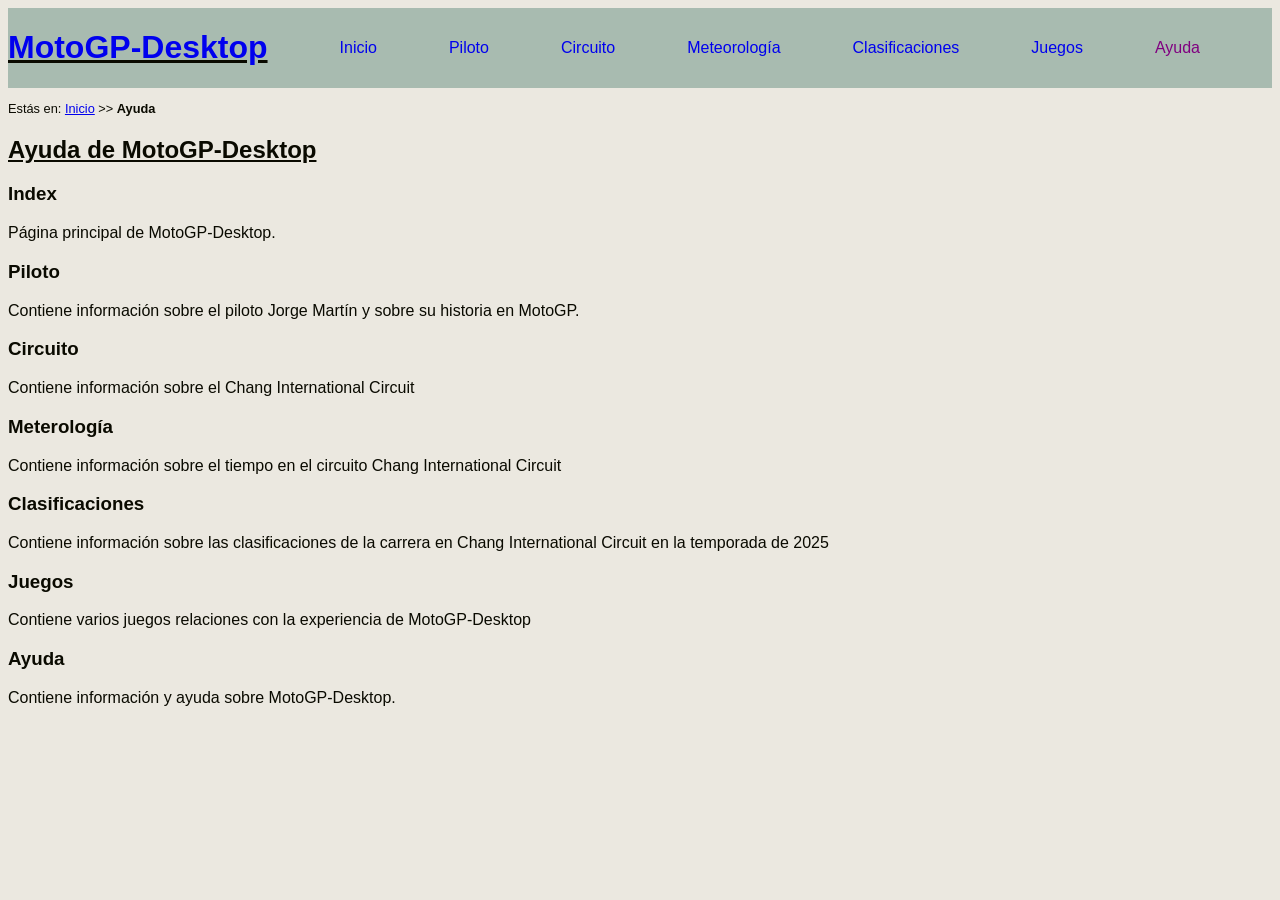
<file: ayuda.html>
<!DOCTYPE HTML>

<html lang="es">

<head>
    <!-- Datos que describen el documento -->
    <meta charset="UTF-8" />
    <title>MotoGP-Ayuda</title>

    <link rel="icon" href="multimedia/favicon.ico" type="image/x-icon">

    <meta name="author" content="Pablo López Tamargo" />
    <meta name="description" content="Sección de ayuda del proyecto Desktop-MotoGP" />
    <meta name="keywords" content="ayuda, pregunta, respuesta, funciones" />
    <meta name="viewport" content="width=device-width, initial-scale=1.0" />

    <link rel="stylesheet" type="text/css" href="estilo/estilo.css" />
    <link rel="stylesheet" type="text/css" href="estilo/layout.css" />
</head>

<body>
    <!-- Datos con el contenidos que aparece en el navegador -->
    <header>
        <h1><a href="index.html" title="Página inicial de MotoGP-Desktop">MotoGP-Desktop</a></h1>
        <nav>
            <a href="index.html" title="Página inicial de MotoGP-Desktop">Inicio</a>
            <a href="piloto.html" title="Información del piloto">Piloto</a>
            <a href="circuito.html" title="Información sobre los circuitos">Circuito</a>
            <a href="meteorologia.html" title="Información sobre la meteorología">Meteorología</a>
            <a href="clasificaciones.php" title="Información sobre las clasificaciones">Clasificaciones</a>
            <a href="juegos.html" title="Juegos de MotoGP-Desktop">Juegos</a>
            <a href="ayuda.html" title="Ayuda sobre MotoGP-Desktop" class="active">Ayuda</a>
        </nav>
    </header>

    <p>Estás en: <a href="index.html" title="Página inicial de MotoGP-Desktop">Inicio</a> >> <strong>Ayuda</strong></p>

    <h2>Ayuda de MotoGP-Desktop</h2>

    <h3>Index</h3>
    <p>Página principal de MotoGP-Desktop.</p>

    <h3>Piloto</h3>
    <p>Contiene información sobre el piloto Jorge Martín y sobre su historia en MotoGP.</p>

    <h3>Circuito</h3>
    <p>Contiene información sobre el Chang International Circuit</p>

    <h3>Meterología</h3>
    <p>Contiene información sobre el tiempo en el circuito Chang International Circuit</p>

    <h3>Clasificaciones</h3>
    <p>Contiene información sobre las clasificaciones de la carrera en Chang International Circuit en la temporada de 2025</p>

    <h3>Juegos</h3>
    <p>Contiene varios juegos relaciones con la experiencia de MotoGP-Desktop</p>

    <h3>Ayuda</h3>
    <p>Contiene información y ayuda sobre MotoGP-Desktop.</p>
</body>

</html>
</file>
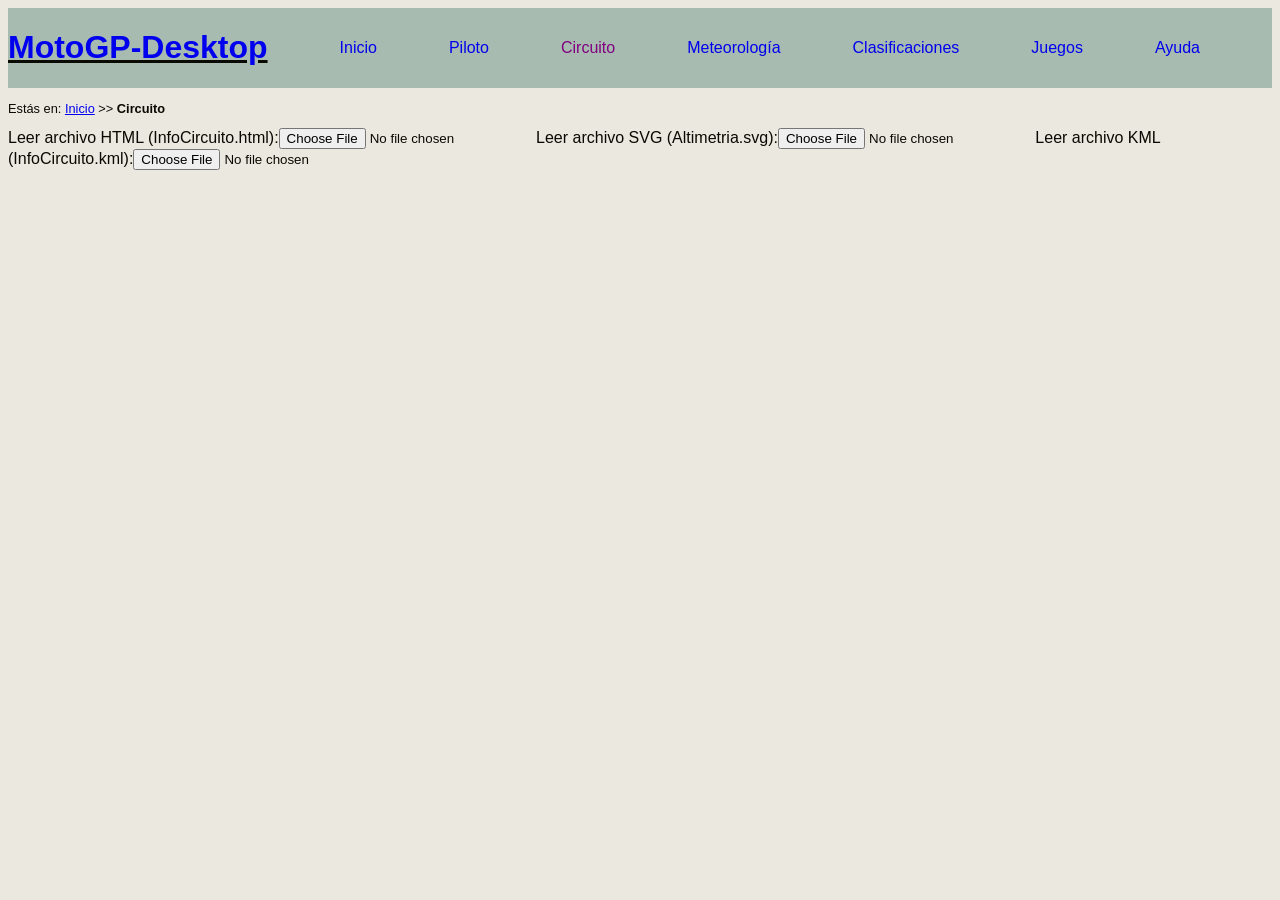
<file: circuito.html>
<!DOCTYPE HTML>

<html lang="es">

<head>
    <!-- Datos que describen el documento -->
    <meta charset="UTF-8" />
    <title>MotoGP-Circuito</title>

    <link rel="icon" href="multimedia/favicon.ico" type="image/x-icon">

    <meta name="author" content="Pablo López Tamargo" />
    <meta name="description" content="Circuito de Chang International Circuit de MotoGP-Desktop" />
    <meta name="keywords" content="circuito, recorrido, carrera, coches" />
    <meta name="viewport" content="width=device-width, initial-scale=1.0" />

    <link rel="stylesheet" type="text/css" href="estilo/estilo.css" />
    <link rel="stylesheet" type="text/css" href="estilo/layout.css" />
    <link href="https://api.mapbox.com/mapbox-gl-js/v2.15.0/mapbox-gl.css" rel="stylesheet">

    <script src="https://api.mapbox.com/mapbox-gl-js/v2.15.0/mapbox-gl.js"></script>
    <script src="https://code.jquery.com/jquery-3.7.1.min.js"></script>
</head>

<body>
    <!-- Datos con el contenidos que aparece en el navegador -->
    <header>
        <h1><a href="index.html" title="Página inicial de MotoGP-Desktop">MotoGP-Desktop</a></h1>
        <nav>
            <a href="index.html" title="Página inicial de MotoGP-Desktop">Inicio</a>
            <a href="piloto.html" title="Información del piloto">Piloto</a>
            <a href="circuito.html" title="Información sobre los circuitos" class="active">Circuito</a>
            <a href="meteorologia.html" title="Información sobre la meteorología">Meteorología</a>
            <a href="clasificaciones.php" title="Información sobre las clasificaciones">Clasificaciones</a>
            <a href="juegos.html" title="Juegos de MotoGP-Desktop">Juegos</a>
            <a href="ayuda.html" title="Ayuda sobre MotoGP-Desktop">Ayuda</a>
        </nav>
    </header>

    <p>Estás en: <a href="index.html" title="Página inicial de MotoGP-Desktop">Inicio</a> >> <strong>Circuito</strong>
    </p>

    <label>Leer archivo HTML (InfoCircuito.html):<input type="file" accept=".html" onchange="circuito.leerArchivoHTML(this.files);"></label>
       
    <label>Leer archivo SVG (Altimetria.svg):<input type="file" accept=".svg" onchange="cargadorSVG.leerArchivoSVG(this.files);"></label>

    <label>Leer archivo KML (InfoCircuito.kml):<input type="file" accept=".kml" onchange="cargadorKML.leerArchivoKML(this.files)"></label>
        
    <main>
        <div></div>
    </main>
    <script src="js/circuito.js"></script>
</body>

</html>
</file>
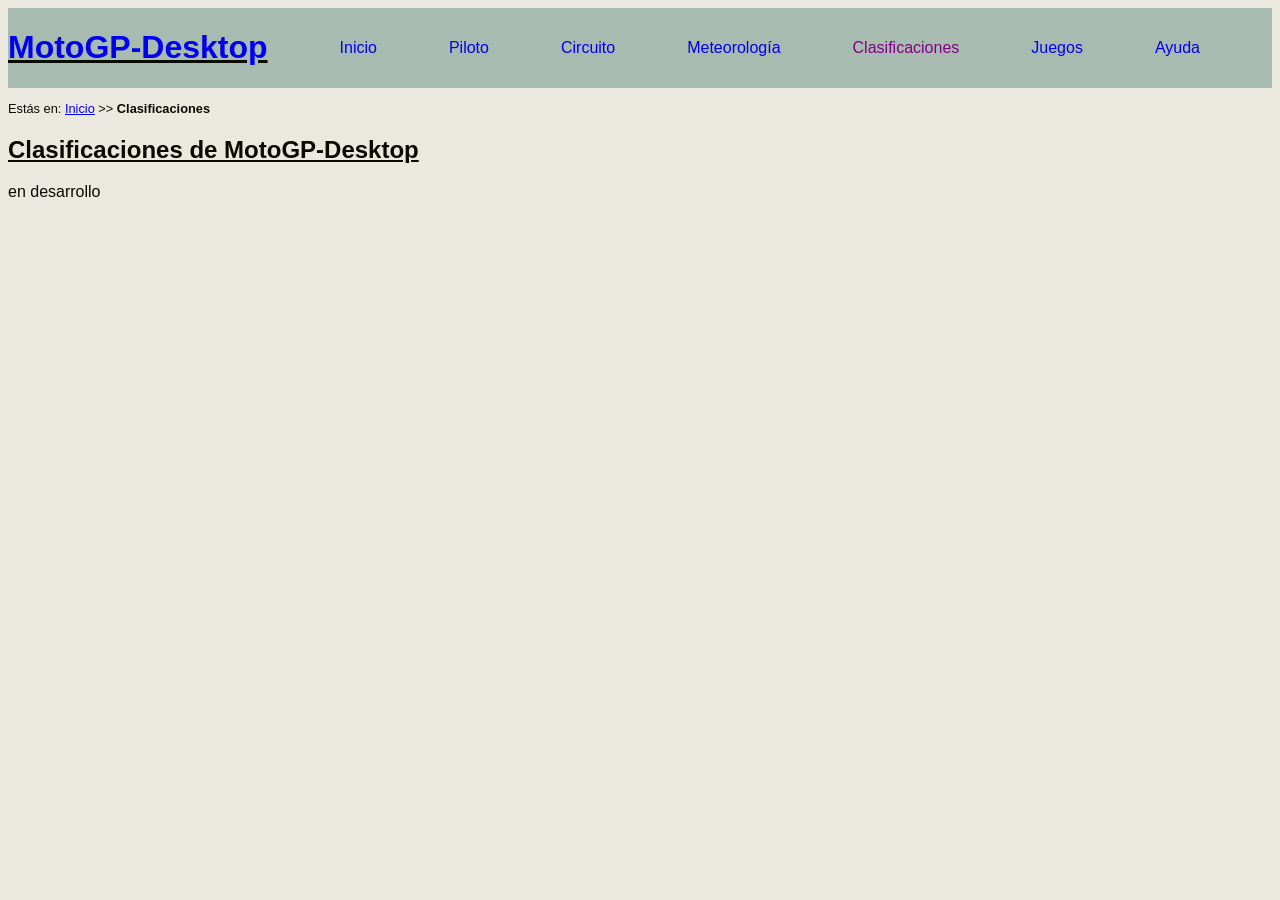
<file: clasificaciones.html>
<!DOCTYPE HTML>

<html lang="es">
<head>
    <!-- Datos que describen el documento -->
    <meta charset="UTF-8" />
    <title>MotoGP-Clasificaciones</title>

    <link rel="icon" href="multimedia/favicon.ico" type="image/x-icon">

    <meta name="author" content="Pablo López Tamargo" />
    <meta name="description" content="Clasificaciones de las carreras de MotoGP-Desktop" />
    <meta name="keywords" content="clasificación, lugar, puesto, puntuación, ganador, perdedor" />
    <meta name="viewport" content="width=device-width, initial-scale=1.0" />

    <link rel="stylesheet" type="text/css" href="estilo/estilo.css" />
    <link rel="stylesheet" type="text/css" href="estilo/layout.css" />
</head>

<body>
    <!-- Datos con el contenidos que aparece en el navegador -->
    <header>
        <h1><a href="index.html" title="Página inicial de MotoGP-Desktop">MotoGP-Desktop</a></h1>
        <nav>
            <a href="index.html" title="Página inicial de MotoGP-Desktop">Inicio</a>
            <a href="piloto.html" title="Información del piloto">Piloto</a>
            <a href="circuito.html" title="Información sobre los circuitos">Circuito</a>
            <a href="meteorologia.html" title="Información sobre la meteorología">Meteorología</a>
            <a href="clasificaciones.html" title="Información sobre las clasificaciones" class="active">Clasificaciones</a>
            <a href="juegos.html" title="Juegos de MotoGP-Desktop">Juegos</a>
            <a href="ayuda.html" title="Ayuda sobre MotoGP-Desktop">Ayuda</a>
        </nav>
    </header>

    <p>Estás en: <a href="index.html" title="Página inicial de MotoGP-Desktop">Inicio</a> >> <strong>Clasificaciones</strong></p>
    
    <h2>Clasificaciones de MotoGP-Desktop</h2>
    <p>en desarrollo</p>
</body>
</html>
</file>
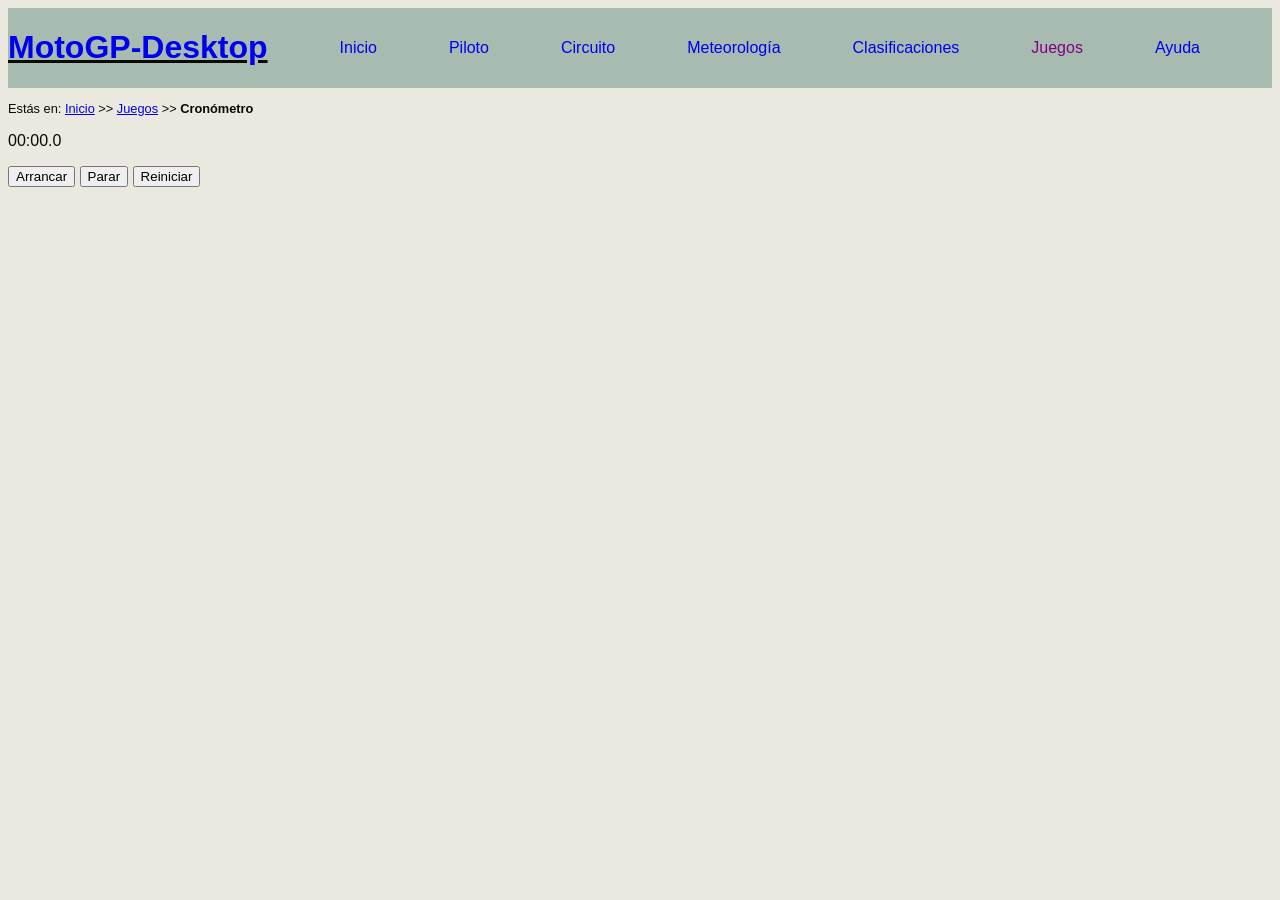
<file: cronometro.html>
<!DOCTYPE HTML>

<html lang="es">

<head>
    <!-- Datos que describen el documento -->
    <meta charset="UTF-8" />
    <title>MotoGP-Cronómetro</title>

    <link rel="icon" href="multimedia/favicon.ico" type="image/x-icon">

    <meta name="author" content="Pablo López Tamargo" />
    <meta name="description" content="Cronómetro de MotoGP-Desktop" />
    <meta name="keywords" content="tiempo, cronómetro, duración" />
    <meta name="viewport" content="width=device-width, initial-scale=1.0" />

    <link rel="stylesheet" type="text/css" href="estilo/estilo.css" />
    <link rel="stylesheet" type="text/css" href="estilo/layout.css" />
</head>

<body>
    <!-- Datos con el contenidos que aparece en el navegador -->
    <header>
        <h1><a href="index.html" title="Página inicial de MotoGP-Desktop">MotoGP-Desktop</a></h1>
        <nav>
            <a href="index.html" title="Página inicial de MotoGP-Desktop">Inicio</a>
            <a href="piloto.html" title="Información del piloto">Piloto</a>
            <a href="circuito.html" title="Información sobre los circuitos">Circuito</a>
            <a href="meteorologia.html" title="Información sobre la meteorología">Meteorología</a>
            <a href="clasificaciones.php" title="Información sobre las clasificaciones">Clasificaciones</a>
            <a href="juegos.html" title="Juegos de MotoGP-Desktop" class="active">Juegos</a>
            <a href="ayuda.html" title="Ayuda sobre MotoGP-Desktop">Ayuda</a>
        </nav>
    </header>

    <p>
        Estás en: <a href="index.html" title="Página inicial de MotoGP-Desktop">Inicio</a> >>
        <a href="juegos.html" title="Juegos de MotoGP-Desktop">Juegos</a> >>
        <strong>Cronómetro</strong>
    </p>

    <main>
        <p>00:00.0</p>
        <button>Arrancar</button>
        <button>Parar</button>
        <button>Reiniciar</button>
    </main>
    <script src="js/cronometro.js"></script>
</body>

</html>
</file>
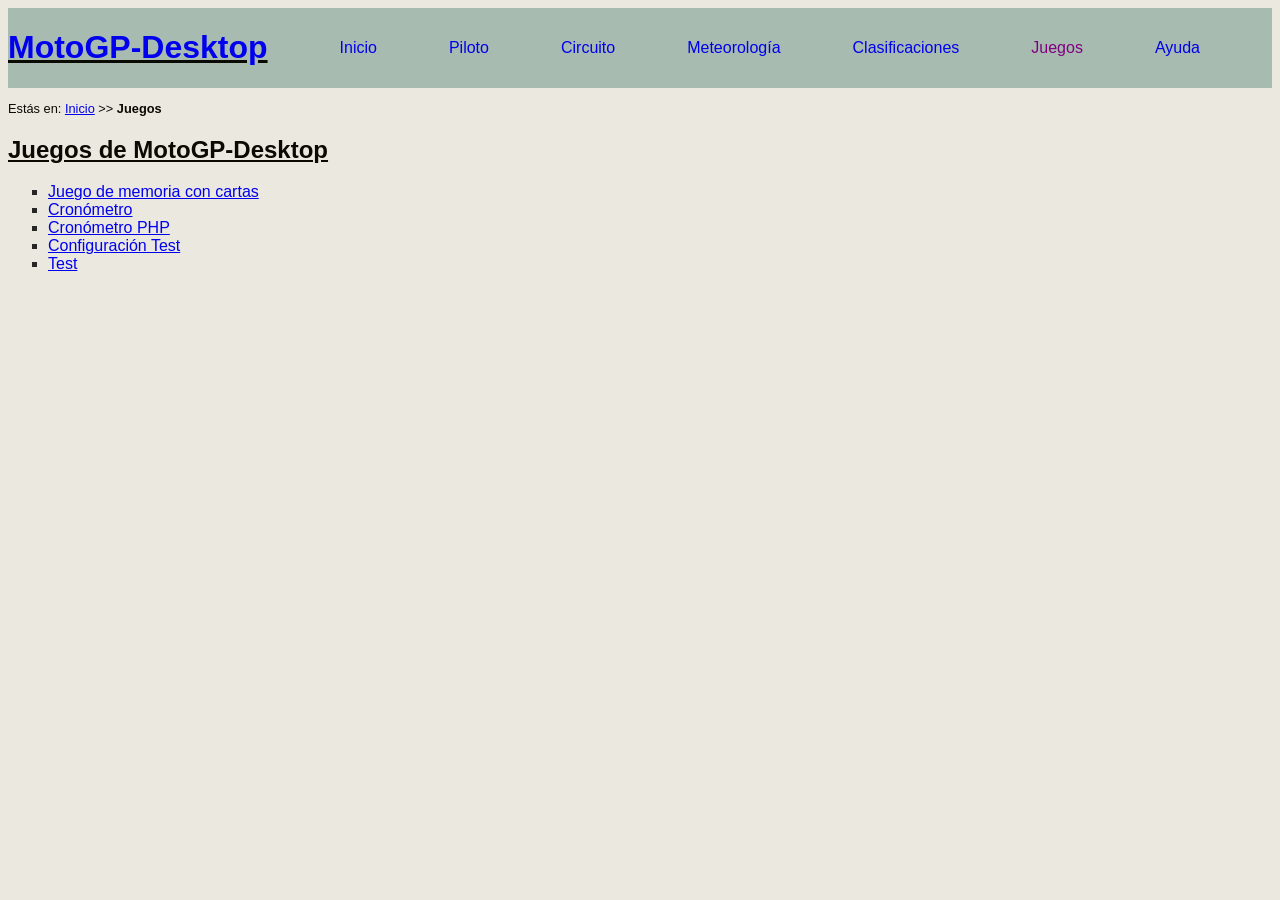
<file: juegos.html>
<!DOCTYPE HTML>

<html lang="es">
<head>
    <!-- Datos que describen el documento -->
    <meta charset="UTF-8" />
    <title>MotoGP-Juegos</title>

    <link rel="icon" href="multimedia/favicon.ico" type="image/x-icon">

    <meta name="author" content="Pablo López Tamargo" />
    <meta name="description" content="Juegos de MotoGP-Desktop" />
    <meta name="keywords" content="juegos, jugar, entretenimiento, videojuegos, partida" />
    <meta name="viewport" content="width=device-width, initial-scale=1.0" />

    <link rel="stylesheet" type="text/css" href="estilo/estilo.css" />
    <link rel="stylesheet" type="text/css" href="estilo/layout.css" />
</head>

<body>
    <!-- Datos con el contenidos que aparece en el navegador -->
    <header>
        <h1><a href="index.html" title="Página inicial de MotoGP-Desktop">MotoGP-Desktop</a></h1>
        <nav>
            <a href="index.html" title="Página inicial de MotoGP-Desktop">Inicio</a>
            <a href="piloto.html" title="Información del piloto">Piloto</a>
            <a href="circuito.html" title="Información sobre los circuitos">Circuito</a>
            <a href="meteorologia.html" title="Información sobre la meteorología">Meteorología</a>
            <a href="clasificaciones.php" title="Información sobre las clasificaciones">Clasificaciones</a>
            <a href="juegos.html" title="Juegos de MotoGP-Desktop" class="active">Juegos</a>
            <a href="ayuda.html" title="Ayuda sobre MotoGP-Desktop">Ayuda</a>
        </nav>
    </header>

    <p>Estás en: <a href="index.html" title="Página inicial de MotoGP-Desktop">Inicio</a> >> <strong>Juegos</strong></p>
    
    <h2>Juegos de MotoGP-Desktop</h2>
    <ul>
       <li><a href="memoria.html">Juego de memoria con cartas</a></li>
       <li><a href="cronometro.html">Cronómetro</a></li>
       <li><a href="cronometro.php">Cronómetro PHP</a></li>
       <li><a href="php/configuracion.php">Configuración Test</a></li>
       <li><a href="php/formulario.php">Test</a></li>
    </ul>
</body>
</html>
</file>
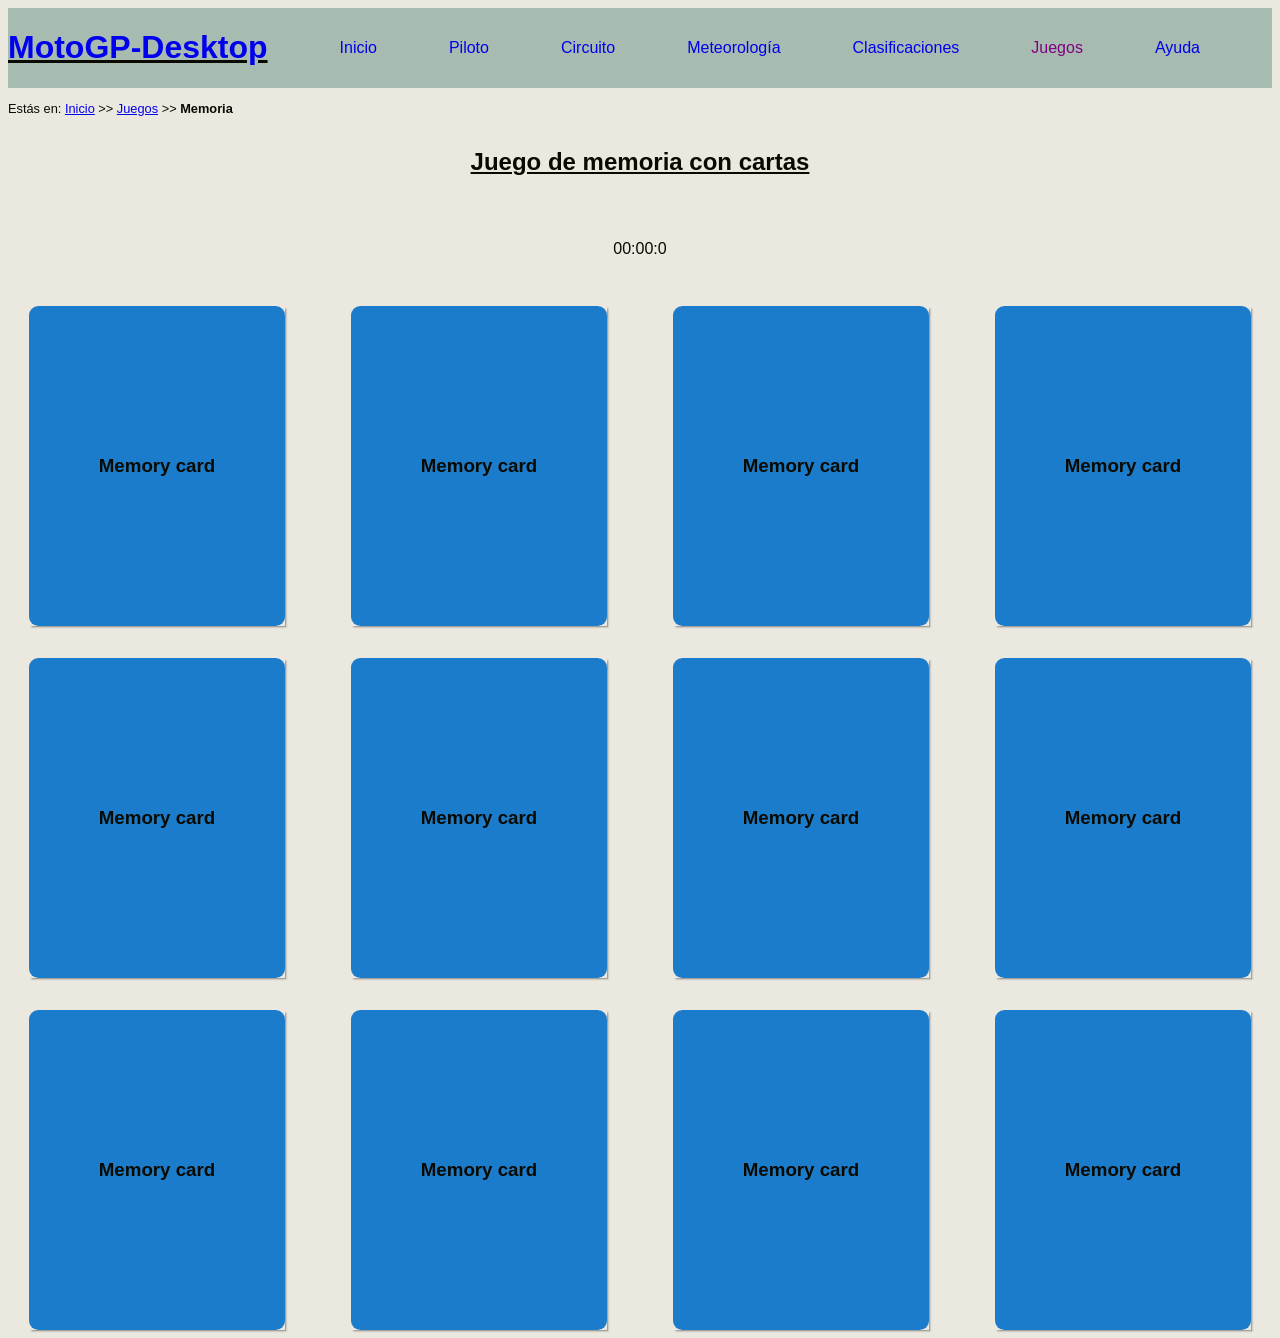
<file: memoria.html>
<!DOCTYPE HTML>

<html lang="es">

<head>
    <!-- Datos que describen el documento -->
    <meta charset="UTF-8" />
    <title>MotoGP-Juego de Memoria</title>

    <link rel="icon" href="multimedia/favicon.ico" type="image/x-icon">

    <meta name="author" content="Pablo López Tamargo" />
    <meta name="description" content="Juego de memoria MotoGP-Desktop" />
    <meta name="keywords" content="memoria, parejas, juego" />
    <meta name="viewport" content="width=device-width, initial-scale=1.0" />

    <link rel="stylesheet" type="text/css" href="estilo/estilo.css" />
    <link rel="stylesheet" type="text/css" href="estilo/layout.css" />
    <link rel="stylesheet" type="text/css" href="estilo/cards.css" />
    <link rel="stylesheet" type="text/css" href="estilo/layout-cards.css" />
</head>

<body>
    <!-- Datos con el contenidos que aparece en el navegador -->
    <header>
        <h1><a href="index.html" title="Página inicial de MotoGP-Desktop">MotoGP-Desktop</a></h1>
        <nav>
            <a href="index.html" title="Página inicial de MotoGP-Desktop">Inicio</a>
            <a href="piloto.html" title="Información del piloto">Piloto</a>
            <a href="circuito.html" title="Información sobre los circuitos">Circuito</a>
            <a href="meteorologia.html" title="Información sobre la meteorología">Meteorología</a>
            <a href="clasificaciones.php" title="Información sobre las clasificaciones">Clasificaciones</a>
            <a href="juegos.html" title="Juegos de MotoGP-Desktop" class="active">Juegos</a>
            <a href="ayuda.html" title="Ayuda sobre MotoGP-Desktop">Ayuda</a>
        </nav>
    </header>

    <p>
        Estás en: <a href="index.html" title="Página inicial de MotoGP-Desktop">Inicio</a> >>
        <a href="juegos.html" title="Juegos de MotoGP-Desktop">Juegos</a> >>
        <strong>Memoria</strong>
    </p>

    <main>
        <h2>Juego de memoria con cartas</h2>
        <p>00:00:0</p>
        <article>
            <h3>Memory card</h3>
            <img src="multimedia/logos/honda.svg" alt="Logo-Honda" />
        </article>
        <article>
            <h3>Memory card</h3>
            <img src="multimedia/logos/honda.svg" alt="Logo-Honda" />
        </article>
        <article>
            <h3>Memory card</h3>
            <img src="multimedia/logos/yamaha.svg" alt="Logo-Yamaha" />
        </article>
        <article>
            <h3>Memory card</h3>
            <img src="multimedia/logos/yamaha.svg" alt="Logo-Yamaha" />
        </article>
        <article>
            <h3>Memory card</h3>
            <img src="multimedia/logos/ducati.svg" alt="Logo-Ducati" />
        </article>
        <article>
            <h3>Memory card</h3>
            <img src="multimedia/logos/ducati.svg" alt="Logo-Ducati" />
        </article>
        <article>
            <h3>Memory card</h3>
            <img src="multimedia/logos/ktm.svg" alt="Logo-KTM" />
        </article>
        <article>
            <h3>Memory card</h3>
            <img src="multimedia/logos/ktm.svg" alt="Logo-KTM" />
        </article>
        <article>
            <h3>Memory card</h3>
            <img src="multimedia/logos/aprilia.svg" alt="Logo-Aprilia" />
        </article>
        <article>
            <h3>Memory card</h3>
            <img src="multimedia/logos/aprilia.svg" alt="Logo-Aprilia" />
        </article>
        <article>
            <h3>Memory card</h3>
            <img src="multimedia/logos/motogp.svg" alt="Logo-MotoGP" />
        </article>
        <article>
            <h3>Memory card</h3>
            <img src="multimedia/logos/motogp.svg" alt="Logo-MotoGP" />
        </article>
    </main>
    <script src="js/cronometro.js"></script>
    <script src="js/memoria.js"></script>
</body>

</html>
</file>
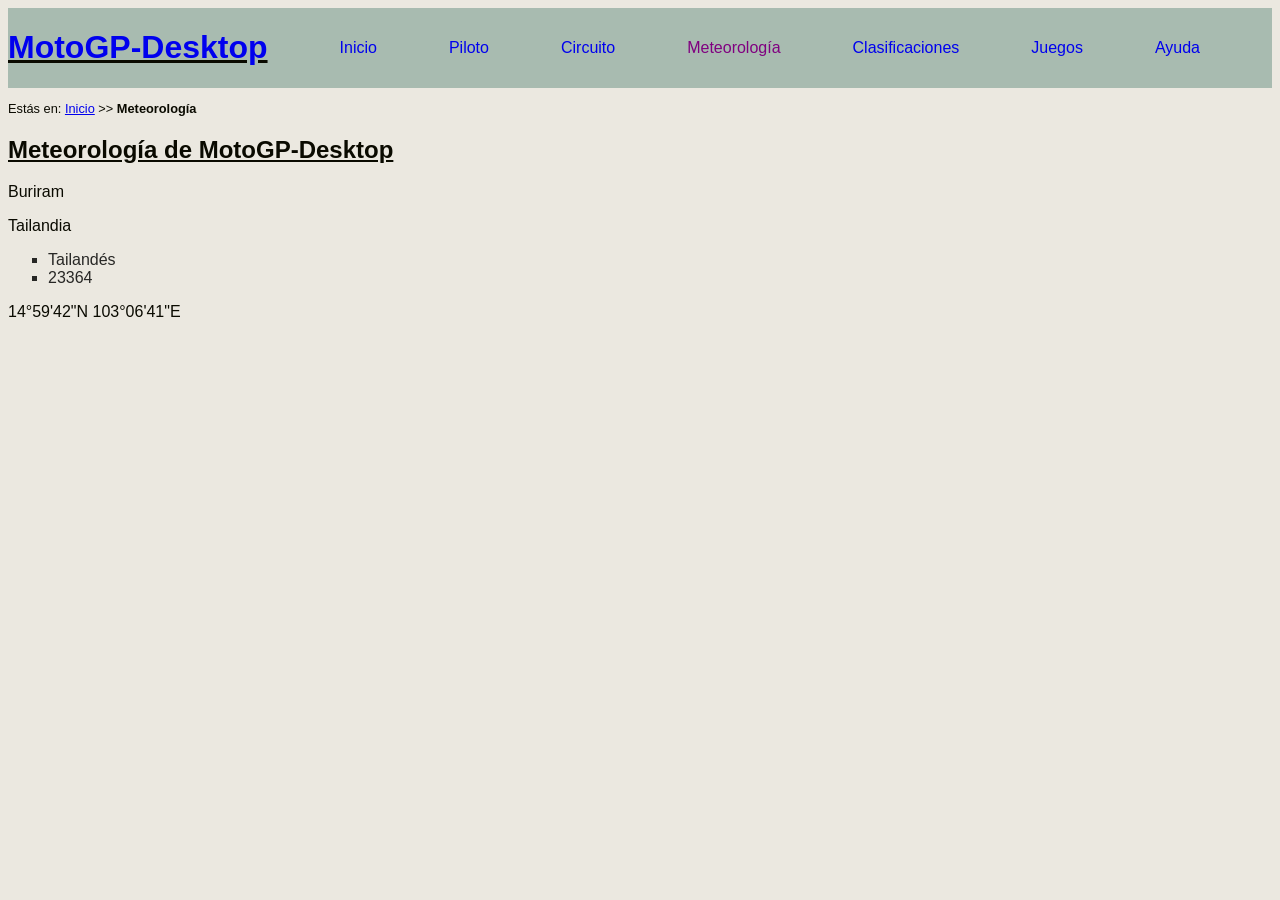
<file: meteorologia.html>
<!DOCTYPE HTML>

<html lang="es">

<head>
    <!-- Datos que describen el documento -->
    <meta charset="UTF-8" />
    <title>MotoGP-Meteorología</title>

    <link rel="icon" href="multimedia/favicon.ico" type="image/x-icon">

    <meta name="author" content="Pablo López Tamargo" />
    <meta name="description" content="Meteorología de la carrera de MotoGP-Desktop" />
    <meta name="keywords" content="Meteorología, tiempo, llover, viento, temperatura" />
    <meta name="viewport" content="width=device-width, initial-scale=1.0" />

    <link rel="stylesheet" type="text/css" href="estilo/estilo.css" />
    <link rel="stylesheet" type="text/css" href="estilo/layout.css" />

    <script src="https://code.jquery.com/jquery-3.7.1.min.js"></script>
    <script src="js/ciudad.js"></script>
</head>



<body>
    <!-- Datos con el contenidos que aparece en el navegador -->
    <header>
        <h1><a href="index.html" title="Página inicial de MotoGP-Desktop">MotoGP-Desktop</a></h1>
        <nav>
            <a href="index.html" title="Página inicial de MotoGP-Desktop">Inicio</a>
            <a href="piloto.html" title="Información del piloto">Piloto</a>
            <a href="circuito.html" title="Información sobre los circuitos">Circuito</a>
            <a href="meteorologia.html" title="Información sobre la meteorología" class="active">Meteorología</a>
            <a href="clasificaciones.php" title="Información sobre las clasificaciones">Clasificaciones</a>
            <a href="juegos.html" title="Juegos de MotoGP-Desktop">Juegos</a>
            <a href="ayuda.html" title="Ayuda sobre MotoGP-Desktop">Ayuda</a>
        </nav>
    </header>

    <p>Estás en: <a href="index.html" title="Página inicial de MotoGP-Desktop">Inicio</a> >>
        <strong>Meteorología</strong></p>

    <h2>Meteorología de MotoGP-Desktop</h2>
    <script>
        let ciudad = new Ciudad("Buriram", "Tailandia", "Tailandés");
        ciudad.rellenar(23364,"14°59'42\"N 103°06'41\"E");
        ciudad.getNombre();
        ciudad.getPais();
        ciudad.getInfo();
        ciudad.getCentro();

        ciudad.mostrarMeteorologiaCarrera();
        ciudad.mostrarMeteorologiaEntrenos();
    </script>
</body>

</html>
</file>
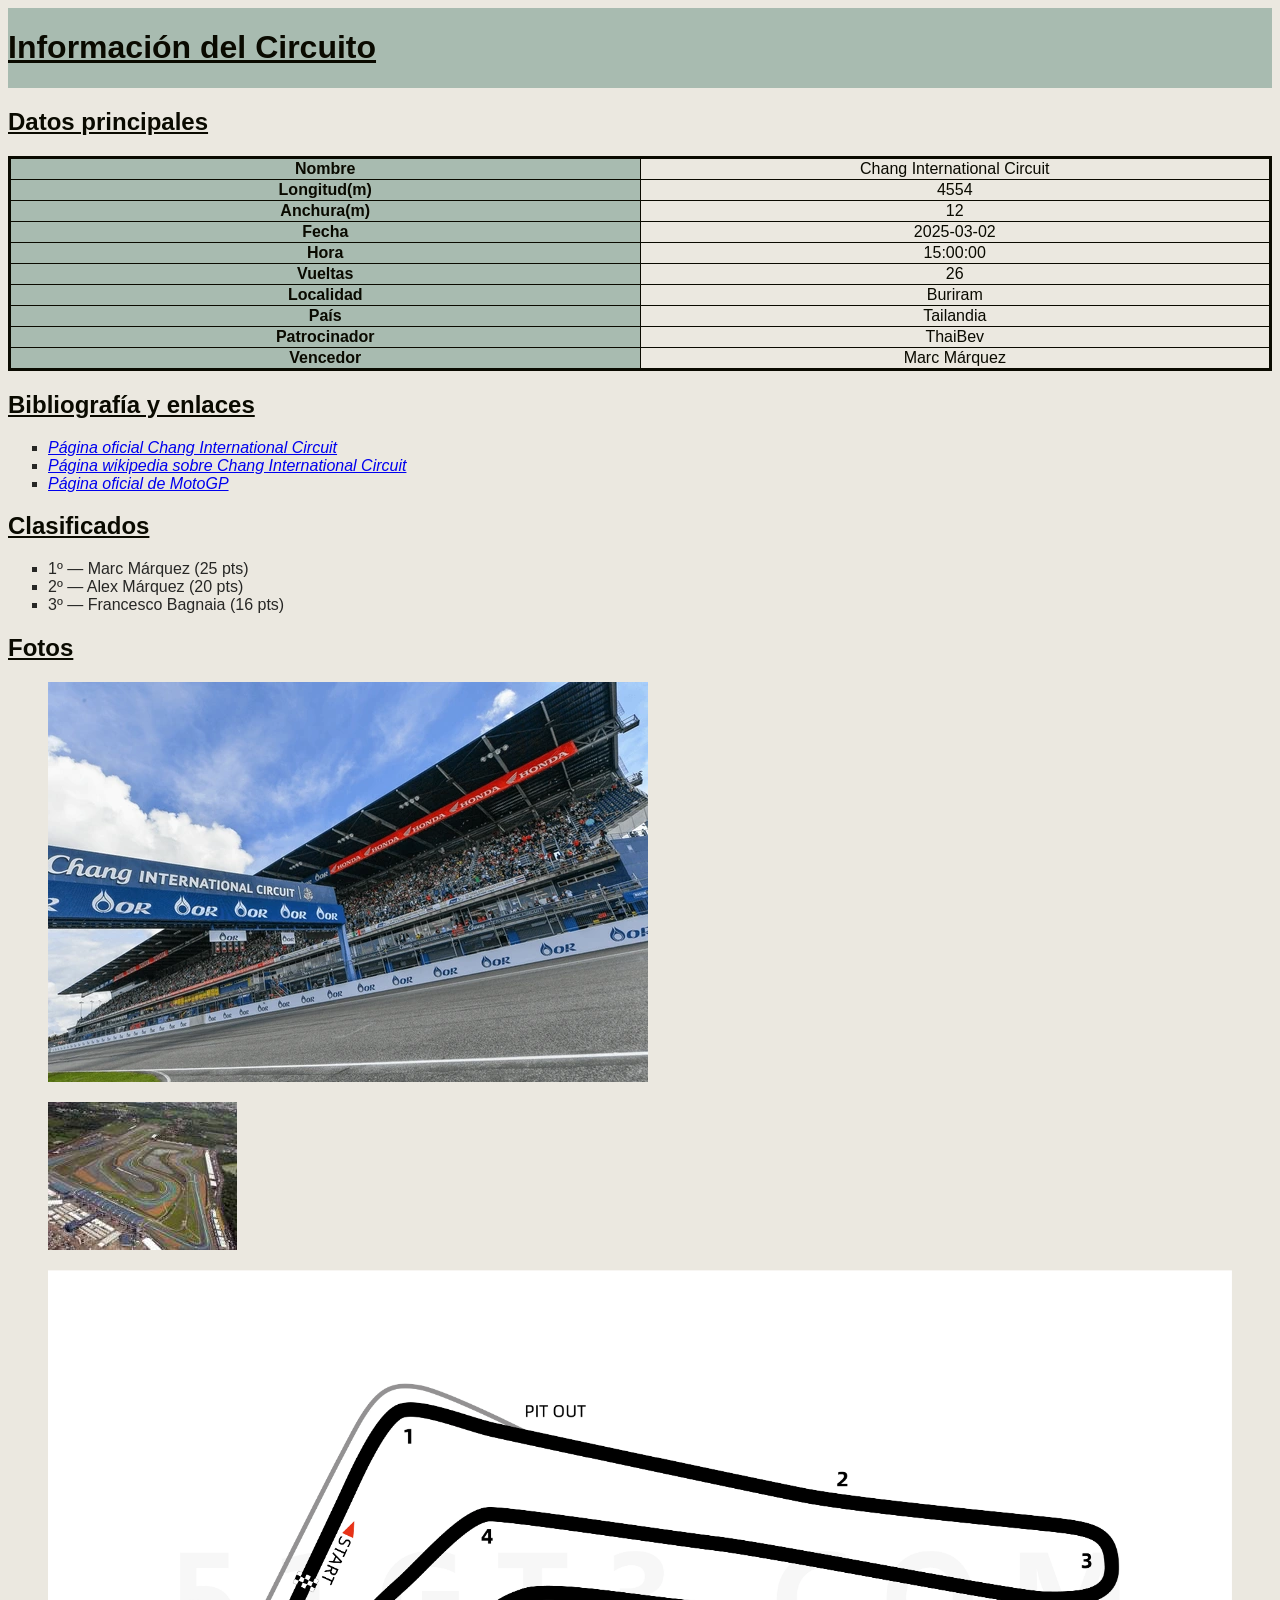
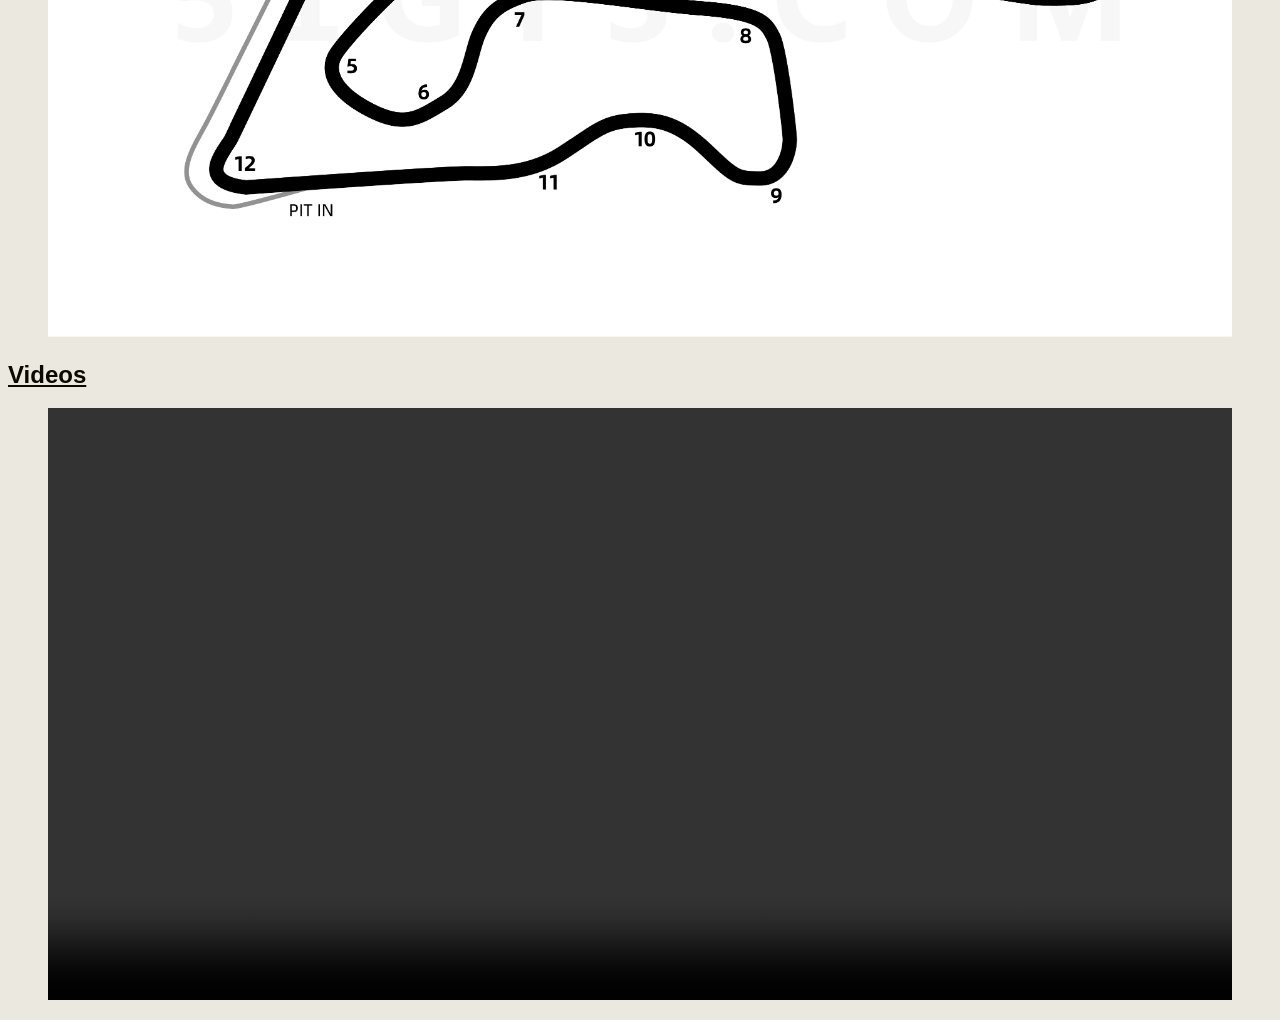
<file: xml/InfoCircuito.html>
<!doctype html>
<html lang="es">
<head>
  <meta charset="utf-8">
  <title>Información del Circuito</title>
  <link rel="icon" href="multimedia/favicon.ico" type="image/x-icon">
  <meta name="author" content="Pablo López Tamargo" />
  <meta name="description" content="Información del circuito de MotoGP-Desktop" />
  <meta name="keywords" content="circuito, carrera, recorrido" />
  <meta name="viewport" content="width=device-width, initial-scale=1.0">
  <link rel="stylesheet" href="../estilo/estilo.css">
  <link rel="stylesheet" href="../estilo/layout.css">
</head>
<body>
<header>
  <h1>Información del Circuito</h1>
</header>
<main>
<section>
  <h2>Datos principales</h2>
<table>
  <tbody>
    <tr><th scope="row" id="Nombre">Nombre</th><td headers="Nombre">Chang International Circuit</td></tr>
    <tr><th scope="row" id="Longitud(m)">Longitud(m)</th><td headers="Longitud(m)">4554</td></tr>
    <tr><th scope="row" id="Anchura(m)">Anchura(m)</th><td headers="Anchura(m)">12</td></tr>
    <tr><th scope="row" id="Fecha">Fecha</th><td headers="Fecha">2025-03-02</td></tr>
    <tr><th scope="row" id="Hora">Hora</th><td headers="Hora">15:00:00</td></tr>
    <tr><th scope="row" id="Vueltas">Vueltas</th><td headers="Vueltas">26</td></tr>
    <tr><th scope="row" id="Localidad">Localidad</th><td headers="Localidad">Buriram</td></tr>
    <tr><th scope="row" id="País">País</th><td headers="País">Tailandia</td></tr>
    <tr><th scope="row" id="Patrocinador">Patrocinador</th><td headers="Patrocinador">ThaiBev</td></tr>
    <tr><th scope="row" id="Vencedor">Vencedor</th><td headers="Vencedor">Marc Márquez</td></tr>
  </tbody>
</table>
</section>
<section>
  <h2>Bibliografía y enlaces</h2>
<ul>
  <li><a href="https://www.bric.co.th">Página oficial Chang International Circuit</a></li>
  <li><a href="https://es.wikipedia.org/wiki/Chang_International_Circuit">Página wikipedia sobre Chang International Circuit</a></li>
  <li><a href="https://www.motogp.com/es/circuitos/chang-international-circuit">Página oficial de MotoGP</a></li>
</ul>
</section>
<section>
  <h2>Clasificados</h2>
<ul>
  <li>1º — Marc Márquez (25 pts)</li>
  <li>2º — Alex Márquez (20 pts)</li>
  <li>3º — Francesco Bagnaia (16 pts)</li>
</ul>
</section>
<section>
  <h2>Fotos</h2>
    <figure>
      <img src="../multimedia/changInternational1.webp" alt="Foto del comienzo del circuito Chang International Circuit">
    </figure>
    <figure>
      <img src="../multimedia/changInternational2.jpg" alt="Foto a vista de dron del circuito Chang International Circuit">
    </figure>
    <figure>
      <img src="../multimedia/changInternational3.webp" alt="Mapa del circuito Chang International Circuit">
    </figure>
</section>
<section>
  <h2>Videos</h2>
  <figure>
    <video controls>
      <source src="../multimedia/changCircuit.mp4">
    </video>
  </figure>
</section>
</main>
</body>
</html>
</file>
<file: estilo/estilo.css>
/* datos personales Pablo López Tamargo UO287694 */

/* Estilos generales del proyecto MotoGP-Desktop */

/* Especificidad: 001 */
body {
    background-color: #ebe8e0;
    color: #0a0a00;
    font-family: "Futura", "Trebuchet MS", Arial, sans-serif;
}

/* Especificidad: 001 */
header {
    /* Color para el header de la página*/
    background-color: #a8bbb0; /* advertencia por herencia de color de body #0a0a00 */
}

/* h1 -> Especificidad: 001 */
/* h2 -> Especificidad: 001 */
h1,
h2 {
    text-decoration: underline;
}

/* Especificidad: 002 */
main a {
    font-style: italic;
}

/* Especificidad: 002 */
main a:hover {
    font-size: 1.2em;
}

/* Especificidad: 001 */
ul {
    list-style-type: square;
}

/* Especificidad: 001 */
ol {
    list-style-type: upper-roman;
}

/* Especificidad: 001 */
li {
    color: #272725; /* advertencia por herencia de background-color de body #ebe8e0 */
}

/* Especificidad: 001 */
dt {
    font-weight: bold;
}

/* Especificidad: 001 */
dd {
    color: #272725; /* advertencia por herencia de background-color de body #ebe8e0 */
}

/* Especificidad: 010 */
.active {
    color: #800080; /* advertencia por herencia de background-color de body #ebe8e0 */
}

/* Especificidad: 002 */
header+p {
    font-size: 0.8em
}

/* Especificidad: 002 */
header a {
    text-decoration: none;
}

/* Especificidad: 002 */
header a:hover {
    font-size: 1.2em;
}

/* Especificidad: 001 */
video {
    width: 100%;
    height: auto;
}

/* Especificidad: 001 */
audio {
    width: 100%;
}

/* Especificidad: 001 */
table {
  table-layout: fixed;
  width: 100%;
  border-collapse: collapse;
  border: 0.2em solid #0a0a00;
}

/* Especificidad: 001 */
th {
    background-color: #a8bbb0; /* advertencia por herencia de color de body #0a0a00 */
    border-collapse: collapse;
    border: 0.1em solid #0a0a00;
}

/* Especificidad: 001 */
td {
    border-collapse: collapse;
    border: 0.1em solid #0a0a00;
    text-align: center;
}

/* Especificidad: 002 */
section img {
    max-width: 100%;
    height: auto;
}
</file>
<file: estilo/layout.css>
/* Datos personales Pablo López Tamargo UO287694 */

/* Especificidad: 001 */
header {
    display: flex;
}

/* Especificidad: 001 */
nav {
    display: flex;
    flex: auto;
    justify-content: space-evenly;
    align-items: center;
}

/* Especificidad: 002 */
body > div {
    width: 90%;
    height: auto;
    margin: 1em auto;
}

@media screen and (min-width: 320px) and (max-width: 799px) {

    /* Especificidad: 001 */
    header {
        flex-direction: column;
        align-items: center;
    }

    /* Especificidad: 002 */
    nav {
        flex-direction: column;
        font-size: 1.5em;
    }

    /* Especificidad: 002 */
    header+p {
        display: none;
    }

    /* Especificidad: 003 */
    article h2+img {
        width: 100%;
    }

    /* Especificidad: 002 */
    body > div {
        width: 100vw;   /* Advertencia por redefinir propiedad "width" por media-query */
        height: 50vh;   /* Advertencia por redefinir propiedad "height" por media-query */
        margin: 0;      /* Advertencia por redefinir propiedad "margin" (top, left, right, bottom) por media-query */
    }

}
</file>
<file: estilo/cards.css>
/* MotoGP-Desktop*/
/* Hoja de estilo para el juego de memoria con cartas */

/* Regla con el estilo general para las tarjetas del juego */
/* especificidad: 002 */
main article {
    width: 20vw;
    height: 20em;
    position: relative;
    transform: scale(1);
    cursor: pointer;
    transform-style: preserve-3d;
    transition: transform .5s;
    box-shadow: 0.1em 0.1em 0.1em rgba(0,0,0,.3);
}

/* Regla con la transformación que permite girar la carta cuando se le pone el atributo personalizado data-estado al valor volteada */
/* especificidad: 012 */
main article[data-estado=volteada] {
    transform: rotateY(180deg);
}

/* especificidad: 012 */
main article[data-estado=revelada] {
    transform: rotateY(180deg);
}

/* Reglas con los estilos generales para el encabezado y la imagen de la carta */
/* especificidad: 002 */
/* especificidad: 002 */
article h3,
article img {
    width: 100%;
    height: 100%;
    position: absolute;
    border-radius: 0.5em;
    background: #1C7CCC; /* advertencia por herencia de color de body #0a0a00 */
    backface-visibility: hidden;
}

/* Regla para centrar el texto "Memory Card" vertical y horizontalmente en cada carta */
/* especificidad: 002 */
article h3 {
    display: flex;
    flex-direction: column;
    justify-content: center;
    align-items: center;
    margin: 0;
}

/* Regla para rotar las imágenes y que se vean correctamente cuando se giran las cartas */
/* especificidad: 002 */
article img {
    transform: rotateY(180deg);
}
</file>
<file: estilo/layout-cards.css>
/* MotoGP-Desktop*/
/* Hoja de estilo para el layout del juego de memoria con cartas */

/* Especificidad: 001 */
main {
    display: grid;
    align-items: center;
    grid-template-columns: repeat(4, 1fr);
    grid-template-rows: repeat(3, auto);
    column-gap: 1.5rem;
    row-gap: 2rem;
    justify-items: center;
}

/* Especificidad: 001 */
h2 {
    grid-column: 1 / -1;
    text-align: center;
    margin-bottom: 1rem;
}

/* Especificidad: 002 */
main p {
    grid-column: 1 / -1;
    text-align: center;
    margin-bottom: 1rem;
}

@media screen and (min-width: 320px) and (max-width: 799px) {

    /* Especificidad: 001 */
    main {
        grid-template-columns: repeat(2, 1fr); /* Advertencia por redefinir propiedad "grid-template-columns" por media-query */
        grid-template-rows: repeat(6, auto); /* Advertencia por redefinir propiedad "grid-template-rows" por media-query */
        column-gap: 0.5rem; /* Advertencia por redefinir propiedad "column-gap" por media-query */
        row-gap: 1rem; /* Advertencia por redefinir propiedad "row-gap" por media-query */
    }

    /* Especificidad: 002 */
    main article {
        max-height: 10rem;
        width: 100%;
    }
}
</file>
